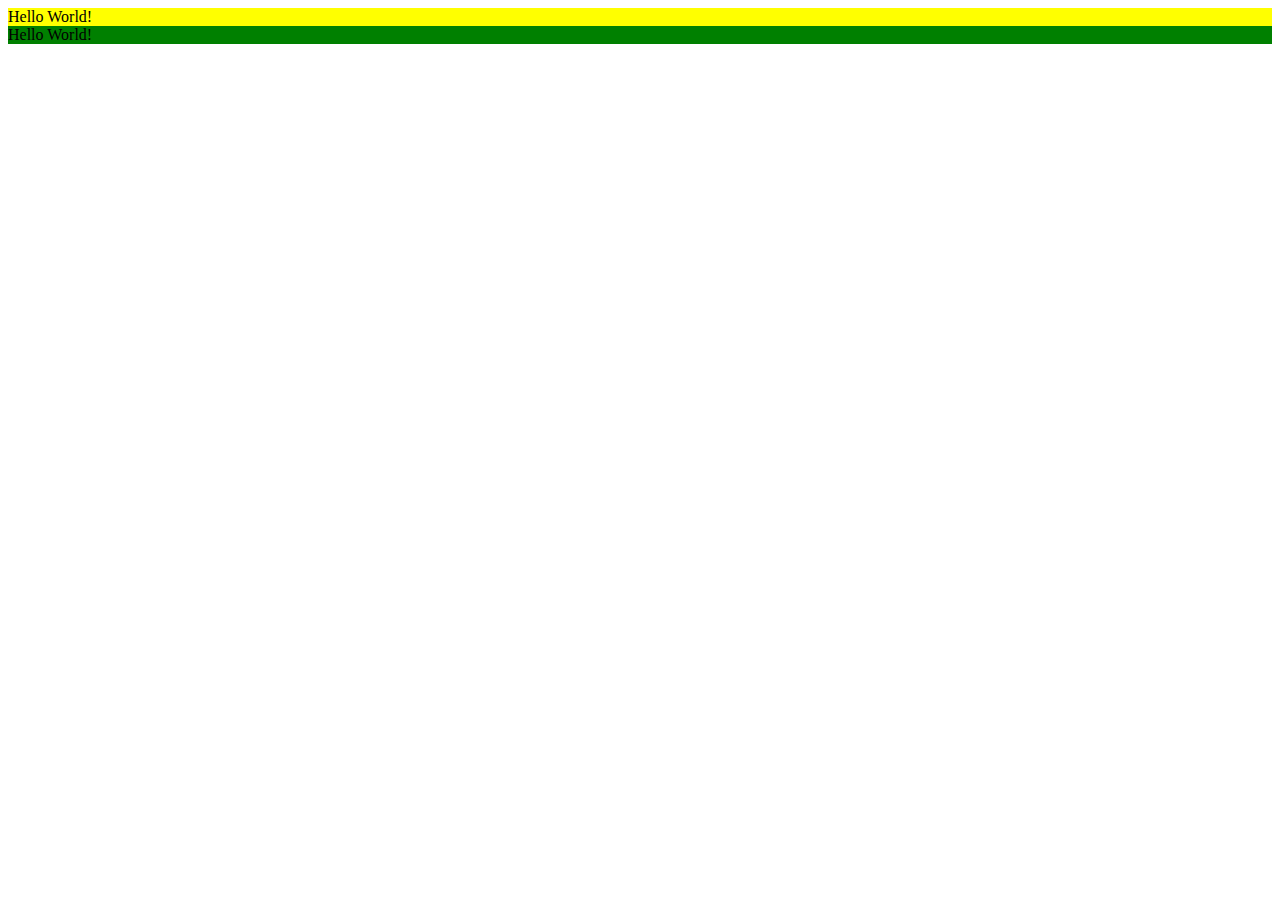
<file: cc2.html>
<!DOCTYPE html>
<html lang="ko">
<head>
<meta charest="utf-8">
<title>Hello World.</title>
<style>
div { background: orange; }
div { background: yellow; } .blue { background: blue; }
.green { background: green; }
</style>
</head>
<body>
<div>
Hello World!
</div>
<div class="blue green">
Hello World!
</div>
</body>
</html>
</file>
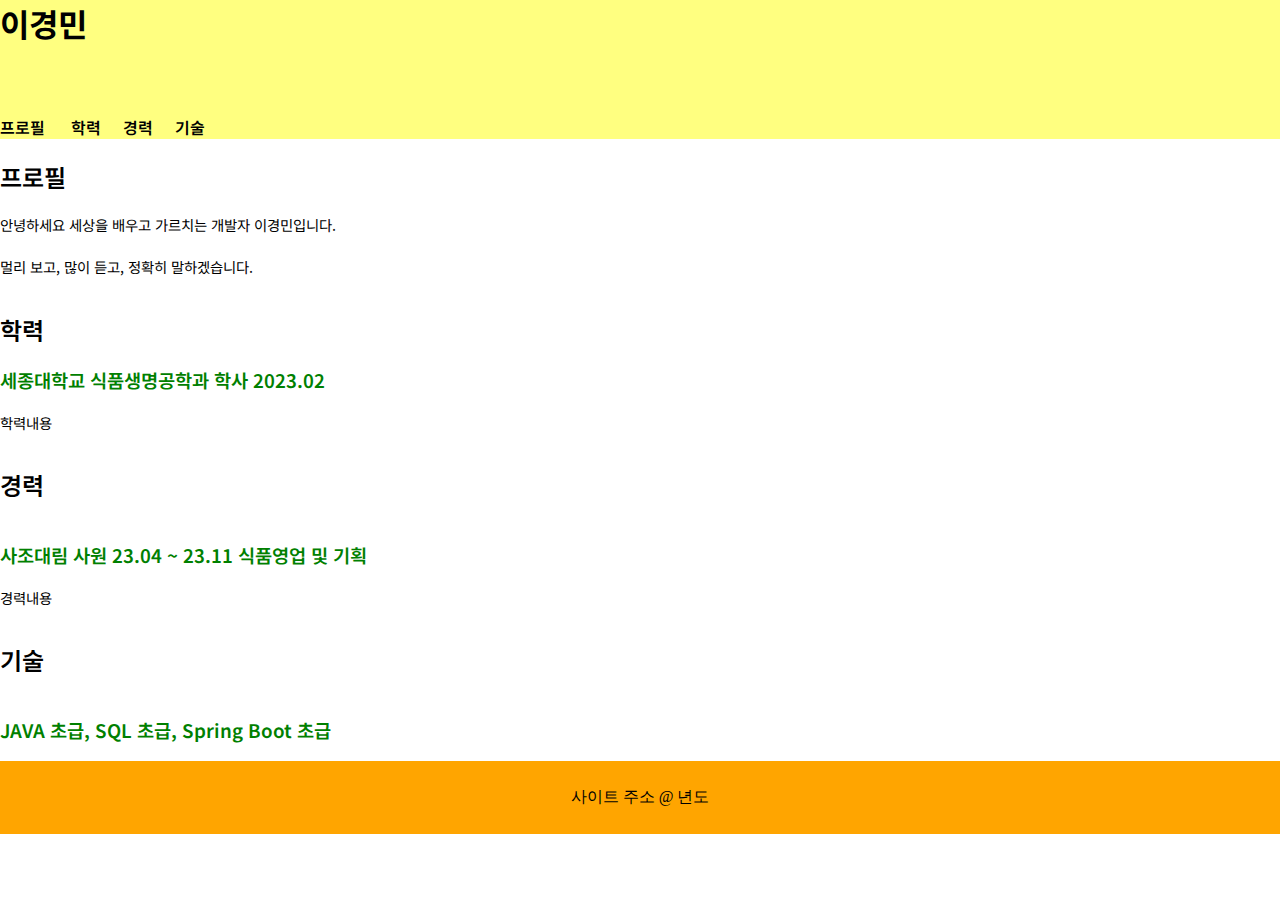
<file: resume.html>
<!DOCTYPE html>
<html lang="ko">

<head>
        <meta charset="utf-8">
        <title>이력서</title>
        <meta property="og:title" content="HW 이경민">
        <meta property="og:description" content="기술 이력서">
        <meta property="og:url" content="https://papercrane55123.github.io/resume.html">
        <link href="style.css" rel="stylesheet">
        <link rel="preconnect" href="https://fonts.googleapis.com">
        <link rel="preconnect" href="https://fonts.gstatic.com" crossorigin>
        <link href="https://fonts.googleapis.com/css2?family=Noto+Sans+KR&display=swap" rel="stylesheet">
</head>


<body>
        
        <header>

                <h1>이경민</h1>  <br><br>   
        <nav>
                <ul>
                <li><a href="#profile" >프로필 &nbsp;&nbsp;</a></li> 
                <li><a href="#education">학력&nbsp;&nbsp;</a></li>
                <li><a href="#experience">경력&nbsp;&nbsp;</a></li>
                <li><a href="#skills">기술</a></li>
                </ul>
        </nav>

        </header>



        <article>
                <section id="profile" class="a1">
                <li>
                        <h2>프로필</h2>
                        <p>
                        안녕하세요 세상을 배우고 가르치는 개발자 이경민입니다.<br><br>

                        멀리 보고, 많이 듣고, 정확히 말하겠습니다.
                        </p>
                </li>
                </section>

	<section id="education">
		<ul>
			<li>
                                <h2>학력</h2>
				<h3>세종대학교 식품생명공학과 학사 2023.02</h3>
				<p>
				학력내용
				</p>
			</li>
		</ul>
	</section>

	<section id="experience">
                <h2>경력</h2>
                <ul>
                        <li>
                                <h3>사조대림 사원 23.04 ~ 23.11 식품영업 및 기획</h3>
                                <p>
                                경력내용
                                </p>
                        </li>
                </ul>
        </section>

	<section id="skills">
                <h2>기술</h2>
                <ul>
                        <li>
                                <h3>JAVA 초급, SQL 초급, Spring Boot 초급</h3>
			</li>
                </ul>
        </section>
	
        </article>

        <footer>
	<p>사이트 주소 @ 년도</p>
        </footer>

	

</body>
</html>
</file>
<file: style.css>
header{
    font-family: 'Noto Sans KR', sans-serif;
    font-weight: 600;
    width: 100%;
    height: 100%;
   /* padding: 0; */
    background-image: url('[data-uri]');
    background-size: cover;
   /* background-color: rgba(255, 255, 128, .5); */


}

/* html, body {
    height: 30%;
} */
/* html {
    display: table;
    margin: auto;
} */


.a1{

}

body {
    margin: 0;
}

h1 {
        margin-top: 0;
}

h3{
	color : green;
    font-family: 'Noto Sans KR', sans-serif;
    font-weight: 600;
}
h2{
    font-family: 'Noto Sans KR', sans-serif;
    font-weight: 600;
}
/*
p{
	font-family: 맑은 고딕;
}
*/
li p{
	color : black;
	font-size: 90%;
    font-family: 'Noto Sans KR', sans-serif;
    
}

footer{
	background-color: orange;
	padding: 10px;
    text-align: center;
}
li {
    display: inline-block;
    margin-right: 10px;
    text-decoration-line: none;
}

ul {
      list-style-type: none;
      padding: 0;
      margin: 0;
      
}
li a{
    text-decoration: none;
    color: black;
    font-family: 'Noto Sans KR', sans-serif;
}
</file>
